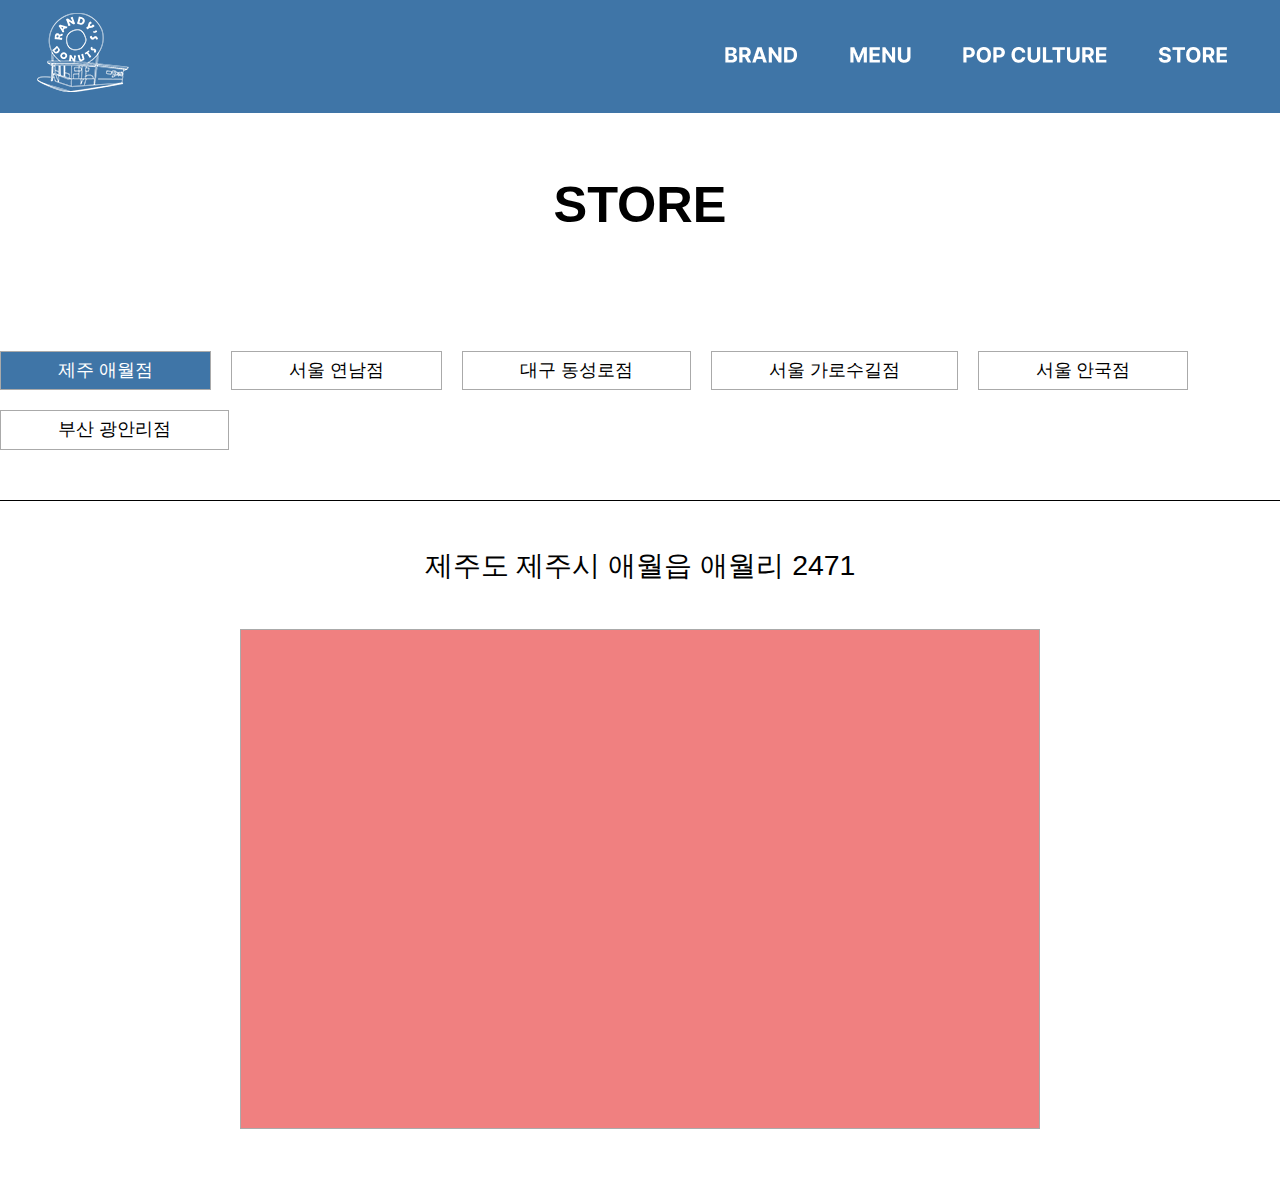
<file: map.html>
<!DOCTYPE html>
<html lang="en">
<head>
    <meta charset="UTF-8">
    <meta name="viewport" content="width=device-width, initial-scale=1.0">
    <title>Randy's map</title>
    <link rel="stylesheet" href="./style/reset.css">
    <link rel="stylesheet" href="./style/map.css">
    <link rel="stylesheet" href="./style/common.css">
        <!--파비콘-->
        <link rel="shortcut icon" href="./images/favicon.ico" type="image/x-icon">
        <link rel="icon" href="./imges/favicon.ico" type="image/x-icon">
</head>
<body>
    <header>
        <div class="top">
            <h1><a href="./index.html"><img src="./images/rogo.png" alt=""></a></h1>
            <a href="#" class="m_nav">
                <span></span>
                <span></span>
                <span></span>
            </a>
            <nav>
                <ul>
                    <li>
                        <a href="#" class="brand"><img src="./images/nav/brand_off.png" alt=""></a>
                        <div class="sub_box">
                            <ul class="sub">
                                <li>
                                    <a href="#"><span>BRAND</span></a>
                                    <a href="#">브랜드 스토리</a>
                                    <a href="#">브랜드 소식</a>
                                </li>
                                <li>
                                    <a href="./menu.html"><span>MENU</span></a>
                                    <a href="./menu.html">베스트</a>
                                    <a href="./menu.html">클래식 도넛</a>
                                    <a href="./menu.html">디럭스 도넛</a>
                                    <a href="./menu.html">펜시 도넛</a>
                                    <a href="./menu.html">프리미엄 도넛</a>
                                </li>
                                <li>
                                    <a href="#"><span>POP CULTURE</span></a>
                                    <a href="#">Pop Culture</a>
                                </li>
                                <li>
                                    <a href="./map.html"><span>STORE</span></a>
                                    <a href="#">매장 소개</a>
                                    <a href="#">가맹점 문의</a>
                                    <a href="./map.html">매장 찾기</a>
                                </li>
                                <li>
                                    <a href="#"><span>EVENT</span></a>
                                    <a href="#">진행 이벤트</a>
                                    <a href="#">종료 이벤트</a>
                                    <a href="#">당첨자 발표</a>
                                </li>
                            </ul>
                        </div>
                    </li>
                    <li>
                        <a href="./menu.html" class="menu"><img src="./images/nav/menu_off.png" alt=""></a>
                        <div class="sub_box">
                            <ul class="sub">
                                <li>
                                    <a href="#"><span>BRAND</span></a>
                                    <a href="#">브랜드 스토리</a>
                                    <a href="#">브랜드 소식</a>
                                </li>
                                <li>
                                    <a href="./menu.html"><span>MENU</span></a>
                                    <a href="./menu.html">베스트</a>
                                    <a href="./menu.html">클래식 도넛</a>
                                    <a href="./menu.html">디럭스 도넛</a>
                                    <a href="./menu.html">펜시 도넛</a>
                                    <a href="./menu.html">프리미엄 도넛</a>
                                </li>
                                <li>
                                    <a href="#"><span>POP CULTURE</span></a>
                                    <a href="#">Pop Culture</a>
                                </li>
                                <li>
                                    <a href="./map.html"><span>STORE</span></a>
                                    <a href="#">매장 소개</a>
                                    <a href="#">가맹점 문의</a>
                                    <a href="./map.html">매장 찾기</a>
                                </li>
                                <li>
                                    <a href="#"><span>EVENT</span></a>
                                    <a href="#">진행 이벤트</a>
                                    <a href="#">종료 이벤트</a>
                                    <a href="#">당첨자 발표</a>
                                </li>
                            </ul>
                        </div>
                    </li>
                    <li>
                        <a href="#" class="pop"><img src="./images/nav/pop_off.png" alt=""></a>
                        <div class="sub_box">
                            <ul class="sub">
                                <li>
                                    <a href="#"><span>BRAND</span></a>
                                    <a href="#">브랜드 스토리</a>
                                    <a href="#">브랜드 소식</a>
                                </li>
                                <li>
                                    <a href="./menu.html"><span>MENU</span></a>
                                    <a href="./menu.html">베스트</a>
                                    <a href="./menu.html">클래식 도넛</a>
                                    <a href="./menu.html">디럭스 도넛</a>
                                    <a href="./menu.html">펜시 도넛</a>
                                    <a href="./menu.html">프리미엄 도넛</a>
                                </li>
                                <li>
                                    <a href="#"><span>POP CULTURE</span></a>
                                    <a href="#">Pop Culture</a>
                                </li>
                                <li>
                                    <a href="./map.html"><span>STORE</span></a>
                                    <a href="#">매장 소개</a>
                                    <a href="#">가맹점 문의</a>
                                    <a href="./map.html">매장 찾기</a>
                                </li>
                                <li>
                                    <a href="#"><span>EVENT</span></a>
                                    <a href="#">진행 이벤트</a>
                                    <a href="#">종료 이벤트</a>
                                    <a href="#">당첨자 발표</a>
                                </li>
                            </ul>
                        </div>
                    </li>
                    <li>
                        <a href="./map.html" class="store"><img src="./images/nav/store_off.png" alt=""></a>
                        <div class="sub_box">
                            <ul class="sub">
                                <li>
                                    <a href="#"><span>BRAND</span></a>
                                    <a href="#">브랜드 스토리</a>
                                    <a href="#">브랜드 소식</a>
                                </li>
                                <li>
                                    <a href="./menu.html"><span>MENU</span></a>
                                    <a href="./menu.html">베스트</a>
                                    <a href="./menu.html">클래식 도넛</a>
                                    <a href="./menu.html">디럭스 도넛</a>
                                    <a href="./menu.html">펜시 도넛</a>
                                    <a href="./menu.html">프리미엄 도넛</a>
                                </li>
                                <li>
                                    <a href="#"><span>POP CULTURE</span></a>
                                    <a href="#">Pop Culture</a>
                                </li>
                                <li>
                                    <a href="./map.html"><span>STORE</span></a>
                                    <a href="#">매장 소개</a>
                                    <a href="#">가맹점 문의</a>
                                    <a href="./map.html">매장 찾기</a>
                                </li>
                                <li>
                                    <a href="#"><span>EVENT</span></a>
                                    <a href="#">진행 이벤트</a>
                                    <a href="#">종료 이벤트</a>
                                    <a href="#">당첨자 발표</a>
                                </li>
                            </ul>
                        </div>
                    </li>
                    <li>
                        <a href="#" class="event"><img src="./images/nav/event_off.png" alt=""></a>
                        <div class="sub_box">
                            <ul class="sub">
                                <li>
                                    <a href="#"><span>BRAND</span></a>
                                    <a href="#">브랜드 스토리</a>
                                    <a href="#">브랜드 소식</a>
                                </li>
                                <li>
                                    <a href="./menu.html"><span>MENU</span></a>
                                    <a href="./menu.html">베스트</a>
                                    <a href="./menu.html">클래식 도넛</a>
                                    <a href="./menu.html">디럭스 도넛</a>
                                    <a href="./menu.html">펜시 도넛</a>
                                    <a href="./menu.html">프리미엄 도넛</a>
                                </li>
                                <li>
                                    <a href="#"><span>POP CULTURE</span></a>
                                    <a href="#">Pop Culture</a>
                                </li>
                                <li>
                                    <a href="./map.html"><span>STORE</span></a>
                                    <a href="#">매장 소개</a>
                                    <a href="#">가맹점 문의</a>
                                    <a href="./map.html">매장 찾기</a>
                                </li>
                                <li>
                                    <a href="#"><span>EVENT</span></a>
                                    <a href="#">진행 이벤트</a>
                                    <a href="#">종료 이벤트</a>
                                    <a href="#">당첨자 발표</a>
                                </li>
                            </ul>
                        </div>
                    </li>
                </ul>
            </nav>
        </div>
        <div class="m_nav_open">
            <!--닫기 버튼-->
            <button type="button" id="close"><img src="./images/nav/close.png" alt=""></button>
            <ul>
                <li>
                    <a href="#" class="brand"><img src="./images/nav/brand_off.png" alt=""></a>
                    <div class="sub_box2">
                        <ul class="sub2">
                            <li>
                                <a href="#">브랜드 스토리</a>
                                <a href="#">브랜드 소식</a>
                            </li>
                        </ul>
                    </div>
                </li>
                <li>
                    <a href="./menu.html" class="menu"><img src="./images/nav/menu_off.png" alt=""></a>
                    <div class="sub_box2">
                        <ul class="sub2">
                            <li>
                                <a href="#">베스트</a>
                                <a href="#">클래식 도넛</a>
                                <a href="#">디럭스 도넛</a>
                                <a href="#">펜시 도넛</a>
                                <a href="#">프리미엄 도넛</a>
                            </li>
                        </ul>
                    </div>
                </li>
                <li>
                    <a href="#" class="pop"><img src="./images/nav/pop_off.png" alt=""></a>
                    <div class="sub_box2">
                        <ul class="sub2">
                            <li>
                                <a href="#">Pop Culture</a>
                            </li>
                        </ul>
                    </div>
                </li>
                <li>
                    <a href="./map.html" class="store"><img src="./images/nav/store_off.png" alt=""></a>
                    <div class="sub_box2">
                        <ul class="sub2">
                            <li>
                                <a href="#">매장 소개</a>
                                <a href="#">가맹점 문의</a>
                                <a href="#">매장 찾기</a>
                            </li>
                        </ul>
                    </div>
                </li>
                <li>
                    <a href="#" class="event"><img src="./images/nav/event_off.png" alt=""></a>
                    <div class="sub_box2">
                        <ul class="sub2">
                            <li>
                                <a href="#">진행 이벤트</a>
                                <a href="#">종료 이벤트</a>
                                <a href="#">당첨자 발표</a>
                            </li>
                        </ul>
                    </div>
                </li>
            </ul>
        </div>
    </header>
    <div class="title_top_map">
        <h1>STORE</h1>
    </div>   
    <div class="map_choice">
        <a href="#" class="active">제주 애월점</a>
        <a href="#" >서울 연남점</a>
        <a href="#" >대구 동성로점</a>
        <a href="#" >서울 가로수길점</a>
        <a href="#" >서울 안국점</a>
        <a href="#" >부산 광안리점</a>
    </div>
    <div class="line">
        <span></span>
    </div>
    <div class="map_sub">
        <p>제주도 제주시 애월읍 애월리 2471</p>
        <p>서울특별시 마포구 동교로 247</p>
        <p>대구광역시 중구 공평동 동성로6길 56</p>
        <p>서울특별시 강남구 도산대로 15길 16</p>
        <p>서울특별시 종로구 북촌로 3, 1층(재동)</p>
        <p>부산광역시 수영구 수영로 510번길 58</p>
    </div>
    <div id="map"></div>
    <script type="text/javascript" src="//dapi.kakao.com/v2/maps/sdk.js?appkey=002d1f95f81908257c6b77f3e0c20231"></script>
    <script src="./js/map.js"></script>
    <script src="./js/common.js"></script>
</body>
</html>
</file>
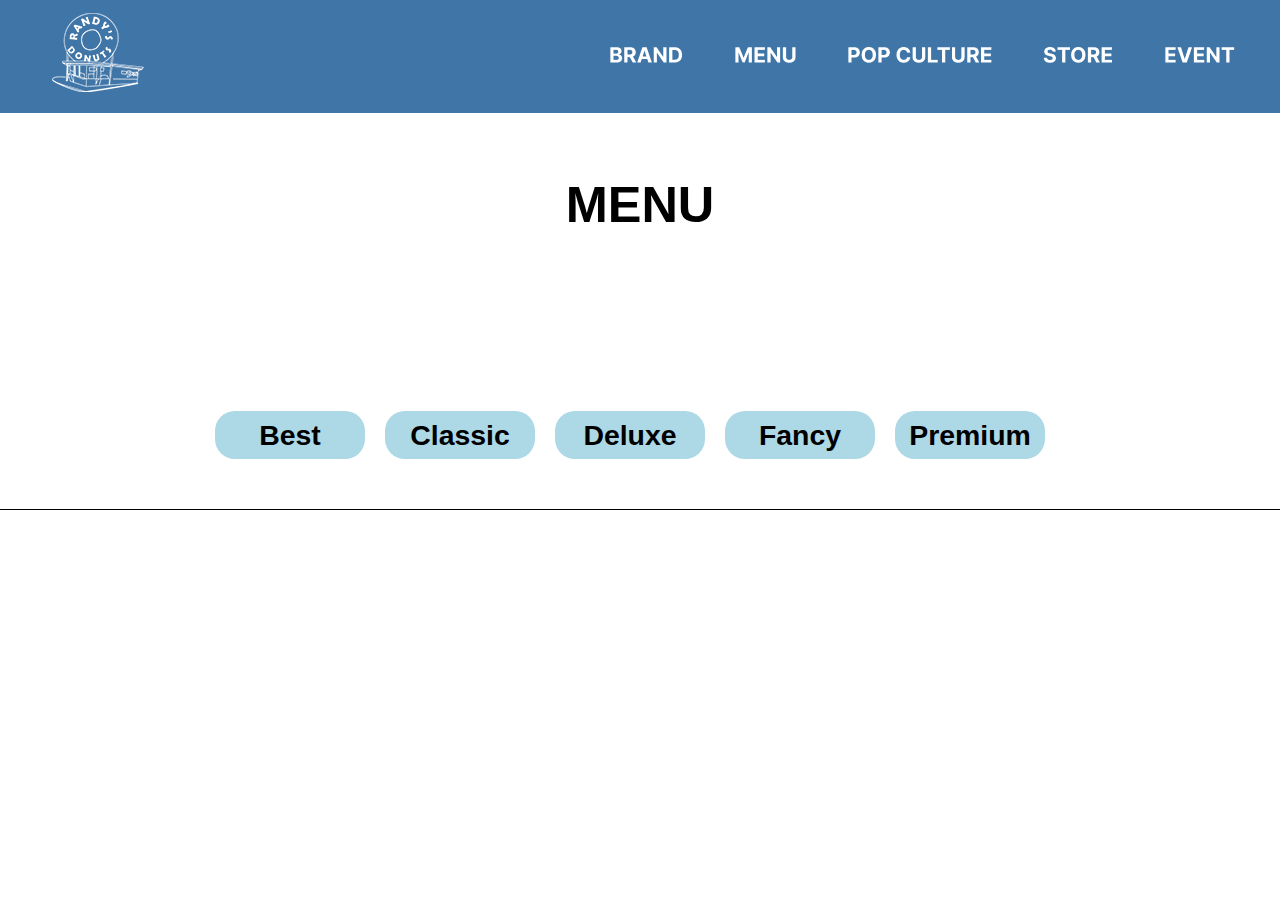
<file: menu.html>
<!DOCTYPE html>
<html lang="en">
<head>
    <meta charset="UTF-8">
    <meta name="viewport" content="width=device-width, initial-scale=1.0">
    <title>Randy's MENU</title>
    <link rel="stylesheet" href="./style/reset.css">
    <link rel="stylesheet" href="./style/common.css">
    <link rel="stylesheet" href="./style/menu.css">
    <link rel="stylesheet" href="./style/responsive.css">
        <!--파비콘-->
        <link rel="shortcut icon" href="./images/favicon.ico" type="image/x-icon">
        <link rel="icon" href="./imges/favicon.ico" type="image/x-icon">
</head>
<body>
    <header>
        <div class="top">
            <h1><a href="./index.html"><img src="./images/rogo.png" alt=""></a></h1>
            <a href="#" class="m_nav">
                <span></span>
                <span></span>
                <span></span>
            </a>
            <nav>
                <ul>
                    <li>
                        <a href="#" class="brand"><img src="./images/nav/brand_off.png" alt=""></a>
                        <div class="sub_box">
                            <ul class="sub">
                                <li>
                                    <a href="#"><span>BRAND</span></a>
                                    <a href="#">브랜드 스토리</a>
                                    <a href="#">브랜드 소식</a>
                                </li>
                                <li>
                                    <a href="./menu.html"><span>MENU</span></a>
                                    <a href="./menu.html">베스트</a>
                                    <a href="./menu.html">클래식 도넛</a>
                                    <a href="./menu.html">디럭스 도넛</a>
                                    <a href="./menu.html">펜시 도넛</a>
                                    <a href="./menu.html">프리미엄 도넛</a>
                                </li>
                                <li>
                                    <a href="#"><span>POP CULTURE</span></a>
                                    <a href="#">Pop Culture</a>
                                </li>
                                <li>
                                    <a href="./map.html"><span>STORE</span></a>
                                    <a href="#">매장 소개</a>
                                    <a href="#">가맹점 문의</a>
                                    <a href="./map.html">매장 찾기</a>
                                </li>
                                <li>
                                    <a href="#"><span>EVENT</span></a>
                                    <a href="#">진행 이벤트</a>
                                    <a href="#">종료 이벤트</a>
                                    <a href="#">당첨자 발표</a>
                                </li>
                            </ul>
                        </div>
                    </li>
                    <li>
                        <a href="./menu.html" class="menu"><img src="./images/nav/menu_off.png" alt=""></a>
                        <div class="sub_box">
                            <ul class="sub">
                                <li>
                                    <a href="#"><span>BRAND</span></a>
                                    <a href="#">브랜드 스토리</a>
                                    <a href="#">브랜드 소식</a>
                                </li>
                                <li>
                                    <a href="./menu.html"><span>MENU</span></a>
                                    <a href="./menu.html">베스트</a>
                                    <a href="./menu.html">클래식 도넛</a>
                                    <a href="./menu.html">디럭스 도넛</a>
                                    <a href="./menu.html">펜시 도넛</a>
                                    <a href="./menu.html">프리미엄 도넛</a>
                                </li>
                                <li>
                                    <a href="#"><span>POP CULTURE</span></a>
                                    <a href="#">Pop Culture</a>
                                </li>
                                <li>
                                    <a href="./map.html"><span>STORE</span></a>
                                    <a href="#">매장 소개</a>
                                    <a href="#">가맹점 문의</a>
                                    <a href="./map.html">매장 찾기</a>
                                </li>
                                <li>
                                    <a href="#"><span>EVENT</span></a>
                                    <a href="#">진행 이벤트</a>
                                    <a href="#">종료 이벤트</a>
                                    <a href="#">당첨자 발표</a>
                                </li>
                            </ul>
                        </div>
                    </li>
                    <li>
                        <a href="#" class="pop"><img src="./images/nav/pop_off.png" alt=""></a>
                        <div class="sub_box">
                            <ul class="sub">
                                <li>
                                    <a href="#"><span>BRAND</span></a>
                                    <a href="#">브랜드 스토리</a>
                                    <a href="#">브랜드 소식</a>
                                </li>
                                <li>
                                    <a href="./menu.html"><span>MENU</span></a>
                                    <a href="./menu.html">베스트</a>
                                    <a href="./menu.html">클래식 도넛</a>
                                    <a href="./menu.html">디럭스 도넛</a>
                                    <a href="./menu.html">펜시 도넛</a>
                                    <a href="./menu.html">프리미엄 도넛</a>
                                </li>
                                <li>
                                    <a href="#"><span>POP CULTURE</span></a>
                                    <a href="#">Pop Culture</a>
                                </li>
                                <li>
                                    <a href="./map.html"><span>STORE</span></a>
                                    <a href="#">매장 소개</a>
                                    <a href="#">가맹점 문의</a>
                                    <a href="./map.html">매장 찾기</a>
                                </li>
                                <li>
                                    <a href="#"><span>EVENT</span></a>
                                    <a href="#">진행 이벤트</a>
                                    <a href="#">종료 이벤트</a>
                                    <a href="#">당첨자 발표</a>
                                </li>
                            </ul>
                        </div>
                    </li>
                    <li>
                        <a href="./map.html" class="store"><img src="./images/nav/store_off.png" alt=""></a>
                        <div class="sub_box">
                            <ul class="sub">
                                <li>
                                    <a href="#"><span>BRAND</span></a>
                                    <a href="#">브랜드 스토리</a>
                                    <a href="#">브랜드 소식</a>
                                </li>
                                <li>
                                    <a href="./menu.html"><span>MENU</span></a>
                                    <a href="./menu.html">베스트</a>
                                    <a href="./menu.html">클래식 도넛</a>
                                    <a href="./menu.html">디럭스 도넛</a>
                                    <a href="./menu.html">펜시 도넛</a>
                                    <a href="./menu.html">프리미엄 도넛</a>
                                </li>
                                <li>
                                    <a href="#"><span>POP CULTURE</span></a>
                                    <a href="#">Pop Culture</a>
                                </li>
                                <li>
                                    <a href="./map.html"><span>STORE</span></a>
                                    <a href="#">매장 소개</a>
                                    <a href="#">가맹점 문의</a>
                                    <a href="./map.html">매장 찾기</a>
                                </li>
                                <li>
                                    <a href="#"><span>EVENT</span></a>
                                    <a href="#">진행 이벤트</a>
                                    <a href="#">종료 이벤트</a>
                                    <a href="#">당첨자 발표</a>
                                </li>
                            </ul>
                        </div>
                    </li>
                    <li>
                        <a href="#" class="event"><img src="./images/nav/event_off.png" alt=""></a>
                        <div class="sub_box">
                            <ul class="sub">
                                <li>
                                    <a href="#"><span>BRAND</span></a>
                                    <a href="#">브랜드 스토리</a>
                                    <a href="#">브랜드 소식</a>
                                </li>
                                <li>
                                    <a href="./menu.html"><span>MENU</span></a>
                                    <a href="./menu.html">베스트</a>
                                    <a href="./menu.html">클래식 도넛</a>
                                    <a href="./menu.html">디럭스 도넛</a>
                                    <a href="./menu.html">펜시 도넛</a>
                                    <a href="./menu.html">프리미엄 도넛</a>
                                </li>
                                <li>
                                    <a href="#"><span>POP CULTURE</span></a>
                                    <a href="#">Pop Culture</a>
                                </li>
                                <li>
                                    <a href="./map.html"><span>STORE</span></a>
                                    <a href="#">매장 소개</a>
                                    <a href="#">가맹점 문의</a>
                                    <a href="./map.html">매장 찾기</a>
                                </li>
                                <li>
                                    <a href="#"><span>EVENT</span></a>
                                    <a href="#">진행 이벤트</a>
                                    <a href="#">종료 이벤트</a>
                                    <a href="#">당첨자 발표</a>
                                </li>
                            </ul>
                        </div>
                    </li>
                </ul>
            </nav>
        </div>
        <div class="m_nav_open">
            <!--닫기 버튼-->
            <button type="button" id="close"><img src="./images/nav/close.png" alt=""></button>
            <ul>
                <li>
                    <a href="#" class="brand"><img src="./images/nav/brand_off.png" alt=""></a>
                    <div class="sub_box2">
                        <ul class="sub2">
                            <li>
                                <a href="#">브랜드 스토리</a>
                                <a href="#">브랜드 소식</a>
                            </li>
                        </ul>
                    </div>
                </li>
                <li>
                    <a href="./menu.html" class="menu"><img src="./images/nav/menu_off.png" alt=""></a>
                    <div class="sub_box2">
                        <ul class="sub2">
                            <li>
                                <a href="#">베스트</a>
                                <a href="#">클래식 도넛</a>
                                <a href="#">디럭스 도넛</a>
                                <a href="#">펜시 도넛</a>
                                <a href="#">프리미엄 도넛</a>
                            </li>
                        </ul>
                    </div>
                </li>
                <li>
                    <a href="#" class="pop"><img src="./images/nav/pop_off.png" alt=""></a>
                    <div class="sub_box2">
                        <ul class="sub2">
                            <li>
                                <a href="#">Pop Culture</a>
                            </li>
                        </ul>
                    </div>
                </li>
                <li>
                    <a href="./map.html" class="store"><img src="./images/nav/store_off.png" alt=""></a>
                    <div class="sub_box2">
                        <ul class="sub2">
                            <li>
                                <a href="#">매장 소개</a>
                                <a href="#">가맹점 문의</a>
                                <a href="#">매장 찾기</a>
                            </li>
                        </ul>
                    </div>
                </li>
                <li>
                    <a href="#" class="event"><img src="./images/nav/event_off.png" alt=""></a>
                    <div class="sub_box2">
                        <ul class="sub2">
                            <li>
                                <a href="#">진행 이벤트</a>
                                <a href="#">종료 이벤트</a>
                                <a href="#">당첨자 발표</a>
                            </li>
                        </ul>
                    </div>
                </li>
            </ul>
        </div>
    </header>
    <div class="title_top_menu">
        <h1>MENU</h1>
    </div>
    <div class="top_nav">
        <a href="#" class="active"><p>Best</p></a>
        <a href="#" ><p>Classic</p></a>
        <a href="#" ><p>Deluxe</p></a>
        <a href="#" ><p>Fancy</p></a>
        <a href="#" ><p>Premium</p></a>
    </div>
    <div class="line">
        <span></span>
    </div>
    <div class="menu_items">
        <ul class="menu_sub ms_active">
            <li>
                <p class="img">
                    <img src="./images/item_img/best1.png" alt="">
                </p>
                <p class="item_name">
                    스프링 어니언 도넛
                </p>
                <p class="pay">
                    3,900원
                </p>
            </li>
            <li>
                <p class="img">
                    <img src="./images/item_img/best2.png" alt="">
                </p>
                <p class="item_name">
                    카라멜 코코넛 도넛
                </p>
                <p class="pay">
                    3,500원
                </p>
            </li>
            <li>
                <p class="img">
                    <img src="./images/item_img/best3.png" alt="">
                </p>
                <p class="item_name">
                    가나 슈 도넛
                </p>
                <p class="pay">
                    3,500원
                </p>
            </li>
            <li>
                <p class="img">
                    <img src="./images/item_img/best4.png" alt="">
                </p>
                <p class="item_name">
                    누텔라 도넛
                </p>
                <p class="pay">
                    3,500원
                </p>
            </li>
            <li>
                <p class="img">
                    <img src="./images/item_img/best5.png" alt="">
                </p>
                <p class="item_name">
                    버터 그럼 도넛
                </p>
                <p class="pay">
                    3,200원
                </p>
            </li>
            <li>
                <p class="img">
                    <img src="./images/item_img/best6.png" alt="">
                </p>
                <p class="item_name">
                    글레이즈 도넛
                </p>
                <p class="pay">
                    2,700원
                </p>
            </li>
        </ul>
        <ul class="menu_sub">
            <li>
                <p class="img">
                    <img src="./images/item_img/classic1.png" alt="">
                </p>
                <p class="item_name">
                    데블스 케이크
                </p>
                <p class="pay">
                    2,500원
                </p>
            </li>
            <li>
                <p class="img">
                    <img src="./images/item_img/classic2.png" alt="">
                </p>
                <p class="item_name">
                    초콜릿 올드패션
                </p>
                <p class="pay">
                    2,500원
                </p>
            </li>
            <li>
                <p class="img">
                    <img src="./images/item_img/classic3.png" alt="">
                </p>
                <p class="item_name">
                    글레이즈 올드패션
                </p>
                <p class="pay">
                    2,500원
                </p>
            </li>
            <li>
                <p class="img">
                    <img src="./images/item_img/classic4.png" alt="">
                </p>
                <p class="item_name">
                    글레이즈 도넛
                </p>
                <p class="pay">
                    2,700원
                </p>
            </li>
            <li>
                <p class="img">
                    <img src="./images/item_img/classic5.png" alt="">
                </p>
                <p class="item_name">
                    슈가 도넛
                </p>
                <p class="pay">
                    2,700원
                </p>
            </li>
            <li>
                <p class="img">
                    <img src="./images/item_img/classic6.png" alt="">
                </p>
                <p class="item_name">
                    초콜릿 도넛
                </p>
                <p class="pay">
                    2,700원
                </p>
            </li>
            <li>
                <p class="img">
                    <img src="./images/item_img/classic7.png" alt="">
                </p>
                <p class="item_name">
                    핑크 스프링클 도넛
                </p>
                <p class="pay">
                    2,700원
                </p>
            </li>
        </ul>
        <ul class="menu_sub">
            <li>
                <p class="img">
                    <img src="./images/item_img/deluxe1.png" alt="">
                </p>
                <p class="item_name">
                    버터크럼 도넛
                </p>
                <p class="pay">
                    3,200원
                </p>
            </li>
            <li>
                <p class="img">
                    <img src="./images/item_img/deluxe2.png" alt="">
                </p>
                <p class="item_name">
                    코코넛 도넛
                </p>
                <p class="pay">
                    3,200원
                </p>
            </li>
            <li>
                <p class="img">
                    <img src="./images/item_img/deluxe3.png" alt="">
                </p>
                <p class="item_name">
                    로스트 코코넛 도넛
                </p>
                <p class="pay">
                    3,200원
                </p>
            </li>
            <li>
                <p class="img">
                    <img src="./images/item_img/deluxe4.png" alt="">
                </p>
                <p class="item_name">
                    초콜릿 코코넛 도넛
                </p>
                <p class="pay">
                    3,200원
                </p>
            </li>
            <li>
                <p class="img">
                    <img src="./images/item_img/deluxe5.png" alt="">
                </p>
                <p class="item_name">
                    글레이즈 크론디
                </p>
                <p class="pay">
                    3,200원
                </p>
            </li>
            <li>
                <p class="img">
                    <img src="./images/item_img/deluxe6.png" alt="">
                </p>
                <p class="item_name">
                    슈가 크론디
                </p>
                <p class="pay">
                    3,200원
                </p>
            </li>
            <li>
                <p class="img">
                    <img src="./images/item_img/deluxe7.png" alt="">
                </p>
                <p class="item_name">
                    초콜릿 크론디
                </p>
                <p class="pay">
                    3,200원
                </p>
            </li>
            <li>
                <p class="img">
                    <img src="./images/item_img/deluxe8.png" alt="">
                </p>
                <p class="item_name">
                    커피 크럼 도넛
                </p>
                <p class="pay">
                    3,200원
                </p>
            </li>
            <li>
                <p class="img">
                    <img src="./images/item_img/deluxe9.png" alt="">
                </p>
                <p class="item_name">
                    베어 클라우
                </p>
                <p class="pay">
                    3,200원
                </p>
            </li>
            <li>
                <p class="img">
                    <img src="./images/item_img/deluxe10.png" alt="">
                </p>
                <p class="item_name">
                    시나몬 롤
                </p>
                <p class="pay">
                    3,200원
                </p>
            </li>
            <li>
                <p class="img">
                    <img src="./images/item_img/deluxe11.png" alt="">
                </p>
                <p class="item_name">
                    타이거 테일
                </p>
                <p class="pay">
                    3,200원
                </p>
            </li>
            <li>
                <p class="img">
                    <img src="./images/item_img/deluxe12.png" alt="">
                </p>
                <p class="item_name">
                    콘소메 크런치 트위스트
                </p>
                <p class="pay">
                    3,200원
                </p>
            </li>
        </ul>
        <ul class="menu_sub">
            <li>
                <p class="img">
                    <img src="./images/item_img/fancy1.png" alt="">
                </p>
                <p class="item_name">
                    카라멜 코코넛 도넛
                </p>
                <p class="pay">
                    3,500원
                </p>
            </li>
            <li>
                <p class="img">
                    <img src="./images/item_img/fancy2.png" alt="">
                </p>
                <p class="item_name">
                    스모어 도넛
                </p>
                <p class="pay">
                    3,500원
                </p>
            </li>
            <li>
                <p class="img">
                    <img src="./images/item_img/fancy3.png" alt="">
                </p>
                <p class="item_name">
                    가나 슈 도넛
                </p>
                <p class="pay">
                    3,500원
                </p>
            </li>
            <li>
                <p class="img">
                    <img src="./images/item_img/fancy4.png" alt="">
                </p>
                <p class="item_name">
                    누텔라 도넛
                </p>
                <p class="pay">
                    3,500원
                </p>
            </li>
            <li>
                <p class="img">
                    <img src="./images/item_img/fancy5.png" alt="">
                </p>
                <p class="item_name">
                    크림 사탕 도넛
                </p>
                <p class="pay">
                    3,500원
                </p>
            </li>
            <li>
                <p class="img">
                    <img src="./images/item_img/fancy6.png" alt="">
                </p>
                <p class="item_name">
                    메이플 크림 롱존
                </p>
                <p class="pay">
                    3,500원
                </p>
            </li>
            <li>
                <p class="img">
                    <img src="./images/item_img/fancy7.png" alt="">
                </p>
                <p class="item_name">
                    초콜릿 초코 롱존
                </p>
                <p class="pay">
                    3,500원
                </p>
            </li>
            <li>
                <p class="img">
                    <img src="./images/item_img/fancy8.png" alt="">
                </p>
                <p class="item_name">
                    텍사스 글레이즈 도넛
                </p>
                <p class="pay">
                    3,500원
                </p>
            </li>
        </ul>
        <ul class="menu_sub">
            <li>
                <p class="img">
                    <img src="./images/item_img/premium1.png" alt="">
                </p>
                <p class="item_name">
                    민트 초콜릿 도넛
                </p>
                <p class="pay">
                    3,800원
                </p>
            </li>
            <li>
                <p class="img">
                    <img src="./images/item_img/premium2.png" alt="">
                </p>
                <p class="item_name">
                    스프링 어니언 도넛
                </p>
                <p class="pay">
                    3,800원
                </p>
            </li>
            <li>
                <p class="img">
                    <img src="./images/item_img/premium3.png" alt="">
                </p>
                <p class="item_name">
                    레몬 필링 도넛
                </p>
                <p class="pay">
                    3,800원
                </p>
            </li>
            <li>
                <p class="img">
                    <img src="./images/item_img/premium4.png" alt="">
                </p>
                <p class="item_name">
                    딸기 필링 도넛
                </p>
                <p class="pay">
                    3,800원
                </p>
            </li>
            <li>
                <p class="img">
                    <img src="./images/item_img/premium5.png" alt="">
                </p>
                <p class="item_name">
                    블루베리 필링 도넛
                </p>
                <p class="pay">
                    3,800원
                </p>
            </li>
            <li>
                <p class="img">
                    <img src="./images/item_img/premium6.png" alt="">
                </p>
                <p class="item_name">
                    코코 라즈베리 도넛
                </p>
                <p class="pay">
                    3,800원
                </p>
            </li>
            <li>
                <p class="img">
                    <img src="./images/item_img/premium7.png" alt="">
                </p>
                <p class="item_name">
                    애월 녹차 필링 도넛
                </p>
                <p class="pay">
                    3,800원
                </p>
            </li>
            <li>
                <p class="img">
                    <img src="./images/item_img/premium8.png" alt="">
                </p>
                <p class="item_name">
                    초코 크런치 스트로베리 도넛
                </p>
                <p class="pay">
                    3,800원
                </p>
            </li>
            <li>
                <p class="img">
                    <img src="./images/item_img/premium9.png" alt="">
                </p>
                <p class="item_name">
                    베이컨 메이플 롱존
                </p>
                <p class="pay">
                    3,800원
                </p>
            </li>
            <li>
                <p class="img">
                    <img src="./images/item_img/premium10.png" alt="">
                </p>
                <p class="item_name">
                    아몬드 브리틀 도넛
                </p>
                <p class="pay">
                    3,800원
                </p>
            </li>
            <li>
                <p class="img">
                    <img src="./images/item_img/premium11.png" alt="">
                </p>
                <p class="item_name">
                    애플 프리터
                </p>
                <p class="pay">
                    3,800원
                </p>
            </li>
        </ul>
    </div>
    <script src="./js/menu.js"></script>
    <script src="./js/common.js"></script>
</body>
</html>
</file>
<file: style/map.css>
.title_top_map h1 {
    margin-top:80px;
    padding:100px 0;
    font-size:3.157rem;
    font-family: 'Noto Sans KR', sans-serif;
    font-weight:700;
    text-align: center;
}
.map_choice {
    max-width:1380px; margin:0 auto;
    display: flex;
    flex-flow:row wrap;
    text-align: center;
}
.map_choice .active {
    background:#3f75a7;
    color:#FFF;
}
.map_choice a {
    /* width:280px; */
    font-family: 'Noto Sans KR', sans-serif;
    border:1px solid #aaa ;
    margin:20px 20px 0 0;
    font-size:1.1rem;
    padding:10px 57px;
}
.map_choice a:last-child {margin-right:0;}

.line {
    padding:50px 0 50px 0;
}
.line span {
    display:block;
    width:1380px; margin:0 auto;
    height:1px;
    background:#000;
}
.map_sub {margin-bottom:50px;}
.map_sub p {
    font-family: 'Noto Sans KR', sans-serif;
    display: none;
    font-size:1.777rem;
    text-align: center;
    font-weight: 600px;
}
.map_sub p:first-child {display:block;}
#map {
    width:800px; height:500px; margin:0 auto;
    background:lightcoral;
    border:1px solid #aaa;
    margin-bottom:50px;
}
</file>
<file: style/common.css>
header {
    background:#3f75a7; 
    width:100%;
    position:fixed;
    /* position:relative; */
    top:0;
    z-index:800;
}
header .top {
    width:1380px; 
    text-align: center;
    margin:0 auto;
    display:flex;
    justify-content:space-between;
    align-items:center;
    padding:5px 30px;
}
header h1 {}
header h1 a {}
header h1 a img {}
header nav {

}
header nav > ul {
    display:flex;
}
header nav > ul > li {
    padding-right:50px;
    text-align: center;
}
header nav > ul > li:last-child {padding:0;}
header nav > ul > li > a {
    /* background:lightsalmon; */
}
header nav > ul > li > a > img {}
header nav > ul > li .sub_box {
    /* background: #000; */
    width:100%;
    padding-top:40px;
    position:absolute;
    z-index:999;
    left:0;
}
header nav > ul > li .sub_box .sub {
    background:rgba(33, 86, 134, 0.3);
    /* width:1440px; */
    text-align: center;
    display:flex;
    justify-content:center;
    padding:50px 0;
}
header nav > ul > li > .sub_box .sub li {
    display: flex;
    flex-flow:column nowrap;
    padding: 0 50px;
    border-right:1px solid rgba(250, 252 ,255, 0.2);
}
header nav > ul > li > .sub_box .sub li a {
    font-size:1.125rem;
    color:#fff;
    padding-bottom:50px;
}
header nav > ul > li > .sub_box .sub li a:hover {
    color:lightpink;
}
header nav > ul > li > .sub_box .sub li a span {
    font-weight:700;
    padding-bottom:10px;
    font-size:1.333rem;
}
/*모바일 메뉴*/
.top .m_nav {
    z-index:999;
    display:none;
} 
header .m_nav_open {
    position:absolute;
    text-align: center;
    width:100%;
    top:112px; 
    z-index:1000;
    display:none;
}
.m_nav_open > #close {
    background:none;
    position: absolute;
    right:40px; top:30px;
}
.m_nav_open #close img {}
.m_nav_open > ul {
    background:rgba(33, 86, 134, 0.9);
}
.m_nav_open ul li {}
.m_nav_open ul li a {
    
}
.m_nav_open ul li a img {padding:40px  0;}
.m_nav_open ul li .sub_box2 {
    display:none;
    justify-content:center;
    
}
.m_nav_open ul li .sub_box2 .sub2 {}
.m_nav_open ul li .sub_box2 .sub2  li {
    width:800px;
    /* background:rgba(3, 6, 100, 0.1); */
    border-bottom:1px dashed #F4F4F4;
    border-top:1px dashed #F4F4F4;
    padding-top:40px;
    display:flex;
    flex-flow:column nowrap;
    justify-content:center;
}
.m_nav_open ul li .sub_box2 .sub2 li a {
    font-size:1rem;
    color:#fff;
    padding-bottom:30px;
}
.m_nav_open ul li .sub_box2 .sub2 li a:hover{color:lightpink;}
/*---------------------------------------메인------------------------------------*/
main {
    /* min-width:645px; */
    /* margin-top: 50px; */
}
main .main_banner {
    height:100vh; 
    /* margin:0 auto; */
    overflow:hidden;
    position: relative;
    
}
main .main_banner video {
    width:100%; 
    /* height:100%; */
    position: absolute;
    top:110px;
    left:50%;
    transform:translateX(-50%);
    
}
main .main_banner img {}
/*---------------------------------컨테이너----------------------------------------*/
main .container {
    max-width:1440px; margin:0 auto;
}
main .container .best {
    max-width:1380px;
    margin:0 auto;
    display:flex;
    justify-content: space-between;
    align-items: center;
    padding:50px 0;
}
main .container .best .b_left {
    /* background: lightgreen; */
    position: relative;
}
main .container .best .b_left h2 {}
main .container .best .b_left p {
    font-family: 'Noto Sans KR', sans-serif;
    padding-top:30px;
    font-size:1.250rem;
    font-weight: 500;
    line-height:28px;
    letter-spacing: -0.4px;
}
main .container .best .b_left p  span {
    font-family: 'Noto Sans KR', sans-serif;
    font-size:1.250rem;
    font-weight:600;
    color:#3f75a7;
}
main .container .best .b_left .swiper-button-prev {
    background:url(../images/item_img/prev.png) no-repeat;
    width:40px; height:40px;
    top:200px;
    right:20px;
}
main .container .best .b_left .swiper-button-next {
    background:url(../images/item_img/next.png) no-repeat;
    width:40px; height:40px;
    top:200px;
    left:120px
}
main .container .best .b_left .swiper-button-prev::after,
main .container .best .b_left .swiper-button-next::after {display:none;}
/*---*/
main .container .best .b_right {
    /* background:lightcoral; */
}
main .container .best .b_right #b_slide {
    
}
main .container .best .b_right #b_slide .swiper-wrapper {
    width:920px;
}
main .container .best .b_right #b_slide .swiper-wrapper .swiper-slide {
    /* background:lightseagreen; */
    width:300px;
    /* height:300px; */
    /* filter: brightness(70%); */
    border-radius:150px;
}
main .container .best .b_right #b_slide .swiper-wrapper .swiper-slide a {}

main .container .best .b_right #b_slide .swiper-wrapper .swiper-slide a img {}
main .container .best .b_right #b_slide .swiper-wrapper .swiper-slide:hover {
    /* filter:none; */
    background: #F4F4F4;
    animation:item_move 0.8s linear alternate backwards ;
}
/*아이템 애니메이션*/
@keyframes item_move {
    0%{transform: rotate(0deg);}
    50%{transform: rotate(10deg);}
    100%{transform:rotate(0deg);}
}
main .container .best .b_right #b_slide .swiper-wrapper .swiper-slide img {}
/*--------------------------------------------------770 이하*/
main .container .best .size_700 {
    text-align: center;
    display:none;
    margin-top:50px;
}
main .container .best .size_700 a {

}
main .container .best .size_700 img:hover {
    animation:item_move 0.8s linear alternate backwards;
    background: #F4F4F4;
    border-radius:150px;
}
main .container .best .size_700 a img {width:150px;}
/*-----------------------------------------------프리미엄 메뉴--------------------------*/
main .container .premium {
    /* background:lightblue; */
    /* width:calc(100% - 60px);  */
    width:1380px;
    margin:0 auto;
    display:flex;
    justify-content: space-between;
    align-items: center;
    padding:50px 0;
}
main .container .premium .p_right {
    /* background: lightgreen; */
    position: relative;
}
main .container .premium .p_right h2 {}
main .container .premium > .p_right p {
    font-family: 'Noto Sans KR', sans-serif;
    padding-top:30px;
    font-size:1.250rem;
    font-weight: 500;
    line-height: 28px;
    letter-spacing: -0.4px;
    text-align:right;
}
main .container .premium .p_right p span {
    font-family: 'Noto Sans KR', sans-serif;
    font-size:1.250rem;
    color:#3f75a7;
    font-weight: 600;
}
main .container .premium .p_right .swiper-button-prev {
    background:url(../images/item_img/prev.png) no-repeat;
    width:40px; height:40px;
    top:200px;
    left:130px
}
main .container .premium .p_right .swiper-button-next {
    background:url(../images/item_img/next.png) no-repeat;
    width:40px; height:40px;
    top:200px;
    right:20px;
}
main .container .premium .p_right .swiper-button-prev::after,
main .container .premium .p_right .swiper-button-next::after {display:none;}
/**/
main .container .premium .p_left {
    /* background:lightcoral; */
}
main .container .premium .p_left #p_slide {
    
    /* width: calc(100% - 60px); */
}
main .container .premium .p_left #p_slide .swiper-wrapper {width:920px;}
main .container .premium .p_left #p_slide .swiper-wrapper .swiper-slide {
    /* background:lightseagreen; */
    width:300px;
    /* height:300px; */
    /* filter: brightness(70%); */
    border-radius:150px;
}
main .container .premium .p_left #p_slide .swiper-wrapper .swiper-slide:hover {
    /* filter:none; */
    background: #F4F4F4;
    animation:item_move 0.8s linear alternate backwards ;
}
main .container .premium .p_left #p_slide .swiper-wrapper .swiper-slide img {
    
}
main .container .premium .size_700 {
    text-align: center;
    display:none;
    margin-top:50px;
}
main .container .premium .size_700 a {

}
main .container .premium .size_700 img:hover {
    animation:item_move 0.8s linear alternate backwards;
    background: #F4F4F4;
    border-radius:150px;
}
main .container .premium .size_700 a img {width:150px;}
/*-----------------------------------------------이벤트 페이지-----------------------------*/
.event_page {
    max-width:1380px; margin:0 auto;
}
.event_page .title {
    text-align: center;
    padding:100px 0 ;
}
.event_page .title h2 {}
.event_page .title h2 img {}
.event_page .t_content {
    /* background:lightgreen; */
    /* width:calc(100% - 30px); */
    display:flex;
    flex-flow:row wrap;
    justify-content:space-between;

}
.event_page .t_content a {}
.event_page .t_content a img {}
.story_page {
    max-width:1380px;
    margin:0 auto;
}
.story_page .story_title {
    padding:100px 0;
    text-align:center;
}
.story_page .story_title > p {
    font-family: 'Inter', sans-serif;
    font-size:1.333rem; 
    font-weight: 900;
}
.story_page .story_title h2 {
    margin-top:20px;
}
.story_page .story_title h2 img {
    border-top:1px solid #aaa;
    padding:20px 10px;
}
.story_page .story_title p > span {
    font-family: 'Inter', sans-serif;
    font-weight:800;
    font-size:1rem;
    letter-spacing: -0.2px;
}
/*-------------------------------------------------------------스토리 내용-------------*/
.story_page .s_content {}
.story_page .s_content .s1 {
    display:flex;
    align-items:center;
    flex-flow:row nowrap;
    justify-content:flex-start;
}
.story_page .s_content .s1 p {padding-right:30px;}
.story_page .s_content .s1 p img {}
.story_page .s_content .s1 .s1_txt {
    display:flex;
    flex-flow:column nowrap;
    transform:translatex(5000px);
    /* animation:story_move 0.5s linear forwards ; */
}
.story_page .s_content .s1 .s1_txt h2 {
    padding-bottom:52px;
}
.story_page .s_content .s1 .s1_txt h2 img {}
.story_page .s_content .s1 .s1_txt p {
    font-family: 'Noto Sans KR', sans-serif;
    padding-left:50px;
    font-size:1.563rem;
    line-height: 40px;
    letter-spacing: -0.5px;
    font-weight:600;
}
.story_page .s_content .s1 > .s1_txt p span {
    font-size:1.563rem;
    font-weight:600;
    color:#FFA1A1;
    font-family: 'Noto Sans KR', sans-serif;
}
/**/
.story_page .s_content .s2 {
    display:flex;
    justify-content:flex-end;
    flex-flow:row nowrap;
    align-items:center;
    margin-top:100px;
}
.story_page .s_content .s2 .s2_txt {
    transform:translatex(-5000px);
}
.story_page .s_content .s2 .s2_txt h2 {
    padding-bottom:52px;
}
.story_page .s_content .s2 .s2_txt h2 img {}
.story_page .s_content .s2 .s2_txt p  {
    font-family: 'Noto Sans KR', sans-serif;
    text-align: right;
    padding-left:50px;
    font-size:1.563rem;
    line-height: 40px;
    letter-spacing: -0.5px;
    font-weight:600;
}
.story_page .s_content .s2 p { padding-left:50px;}
.story_page .s_content .s2 p img {}
/**/
.story_page .s_content .s3 {
    margin-top:100px;
    position: relative;
    display:flex;
    justify-content: center;
}
.story_page .s_content .s3 p {}
.story_page .s_content .s3 p img {width:100%;}
.story_page .s_content .s3 h2 {
    font-family: 'Noto Sans KR', sans-serif;
    position: absolute;
    text-align:center;
    z-index:500;
    top:206px; width:100%;
    /* right:300px; */
    line-height:60px;
    letter-spacing:-0.2px;
    font-size:2rem;
    font-weight: 500;
    color:#fff;
}
/**/
.story_page .s_content .s4 {
    margin-top:100px;
    /* background:lightcoral; */
    display:flex;
    flex-flow:row nowrap;
    justify-content:space-between;
}
.story_page .s_content .s4 .s_left {
    /* width:630px; height: 519px;
    /* margin-right:62px; */
    /* background: url(../images/story4_img_left.png) no-repeat; */ 
    position: relative;
}
.story_page .s_content .s4 .s_left p img {width:100%;}
.story_page .s_content .s4 .s_left .s4_txtl {
    position: absolute;
    background:rgba(255, 255, 255, 0.8);
    width:580px; height:469px;
    border-radius: 80px;
    text-align:center;
    /* z-index:600px; */
    left:25px; top:25px; 
    display:flex;
    flex-flow:column nowrap;
    justify-content: center;
}
.story_page .s_content .s4 .s_left .s4_txtl p {
    font-family: 'Noto Sans KR', sans-serif;
    font-size:1.563rem;
    font-weight: 700;
    letter-spacing:-0.5px;
    line-height:40px;
    transform:translatex(-5000px);
}
.story_page .s_content .s4 .s_right {
    /* width:630px; height: 519px;
    background: url(../images/story5_img_right.png) no-repeat; */
    position: relative;
}
.story_page .s_content .s4 .s_right p img {width:100%;}
.story_page .s_content .s4 .s_right .s4_txtr {
    position: absolute;
    background:rgba(255, 255, 255, 0.8);
    width:580px; height:469px;
    border-radius: 80px;
    text-align:center;
    left:25px; top:25px;  
    display:flex;
    flex-flow:column nowrap;
    justify-content: center;
}
.story_page .s_content .s4 .s_right .s4_txtr p {
    font-family: 'Noto Sans KR', sans-serif;
    font-size:1.563rem;
    font-weight: 700;
    letter-spacing:-0.5px;
    line-height:40px;
    transform:translatex(-5000px);
}
.story_page .s_content .story_last {
    margin:100px 0;
}
.story_page .s_content .story_last h3 {
    font-family: 'Noto Sans KR', sans-serif;
    font-size: 1.875rem;
    font-weight: 700;
    text-align:center;
    line-height: 60px;
    letter-spacing: -0.6px;
}
/*---------------------------------------------------footer----------------------------*/
footer {}
footer .ft {
    background: url(../images/footer.png );
    text-align:center;
}
footer .ft p {
    font-family: 'Noto Sans KR', sans-serif;
    padding:50px 0;
    font-size:1.333rem;
    color: #fff;
    letter-spacing: -0.32px;
    line-height: 30px;
}
</file>
<file: style/menu.css>
body {margin:0 auto;
}
/* header{width: auto} */
.title_top_menu h1 {
    margin-top:80px;
    font-size:3.157rem;
    font-family: 'Noto Sans KR', sans-serif;
    font-weight:700;
    text-align: center;
    padding:100px 0;
}
.top_nav {
    margin-top:80px;
    display:flex;
    justify-content: center;
    /* padding-top:50px; */
}
.top_nav > a {
    display:block;
    text-align: center;
    padding:10px 0;
    width:150px;
    /* border:1px solid #000; */
    border-radius:20px;
    background:lightblue;
    margin-right:20px;
}
.top_nav > a:hover {background:#3f75a7;}
.top_nav > a > p:hover {color:#fff;}
.top_nav > a > p {
    font-size:1.777rem;
    font-weight:600;
}
.line {
    padding:50px 0;
    
}
.line span {
    display:block;
    width:1290px;
    height:1px;
    background:#000;
    margin: 0 auto;
}
.menu_items {
    
}
.menu_items .menu_sub {
    margin:0 auto;
    width:1380px;
    text-align: center;
    display:flex;
    flex-flow:row wrap;
}
.menu_items .menu_sub  li {
    padding: 0 20px 50px 20px ;
}
.menu_items .menu_sub  li .img {
    background:#F4F4F4;
}
.menu_items .menu_sub  li .img img  {}
.menu_items .menu_sub  li .item_name {
    padding-top:20px;
    font-family: 'Noto Sans KR', sans-serif;
    font-size:1.333rem;
    font-weight:700;
}
.menu_items .menu_sub li .pay  {
    padding-top:20px;
    font-family: 'Noto Sans KR', sans-serif;
    font-size:1.333rem;
    font-weight:500;
}
</file>
<file: style/responsive.css>
@media screen and (max-width:1430px){
    header .top {max-width:calc(100% - 30px);}
    main .container .best {max-width:calc(100% - 30px)}
    main .container .premium {max-width:calc(100% - 30px)}
    main .main_banner{height:74vh;}
    .event_page .t_content a img {width:380px;}
    .main_banner video{
        position: absolute;
        top:111px;
    }
    .story_page {max-width:calc(100% - 30px);}
}
@media screen and (max-width:1340px){/*-----------------------------------1340--------*/
    .story_page .s_content .s2 p img {width:500px;}
    .story_page .s_content .s1 p img  {width:500px;}
    .story_page .s_content .s1 .s1_txt h2 img{width:500px;}
    .story_page .s_content .s2 .s2_txt h2 img{width:500px;}
    .story_page .s_content .s3 h2 {top:190px}
    .story_page .s_content .s4 .s_left p img {width:600px;}
    .story_page .s_content .s4 .s_left .s4_txtl {width:545px; height:440px;}
    .story_page .s_content .s4 .s_right p img {width:600px;}
    .story_page .s_content .s4 .s_right .s4_txtr {width:545px; height:440px;}
}
@media screen and (max-width:1250px){/*-----------------------------------1250----*/
    main .container .best  {max-width:calc(100% - 30px)}
    main .container .premium {max-width:calc(100% - 30px)}
    main .container .best .b_right #b_slide .swiper-wrapper {width:620px;}
    main .container .premium .p_left #p_slide .swiper-wrapper {width:620px;}
    .event_page {max-width:calc(100% - 30px);}
    /* .story_page .s_content .s2 .s2_txt {padding-bottom:50px;} */
    /* .story_page .s_content .s1 .s1_txt {padding-top:50px;} */
    .story_page .s_content .s4 .s_left {margin-bottom:50px;}
    /* .story_page .s_content .s4 {justify-content: center;} */
    .event_page .t_content {}
    .story_page .s_content .s1 {justify-content: center;}
    .story_page .s_content .s2 {justify-content: center;}
    .story_page .s_content .s1 p {padding-right:0;}
    .story_page .s_content .s2 p {padding-left:0;}
    main .main_banner{height:40vh;}
    .event_page .t_content a img {width:350px;}
    .story_page .s_content .s3 h2 {top:150px}
    .story_page .s_content .s4 .s_left p img {width:500px;}
    .story_page .s_content .s4 .s_left .s4_txtl {width:450px; height:360px;}
    .story_page .s_content .s4 .s_right p img {width:500px;}
    .story_page .s_content .s4 .s_right .s4_txtr {width:450px; height:360px;}

    /*모바일 메뉴*/
    header nav { display: none;}
    header .top .m_nav {
        /* margin-top:30px; */
        display:flex;
        flex-flow:column nowrap;
        justify-content: space-between;
        width:50px; height:40px;
    }
    header .top .m_nav > span {
        display:block;
        width:100%; height:7px;
        background:#fff;
        border-radius:10px;
    }
}

@media screen and (max-width:1150px){/*--------------------------------1150----------*/
    .event_page .t_content {justify-content: space-between;}
    .event_page .t_content a img {width:280px;}
    main .main_banner{height:69vh;}
    .story_page .s_content .s2 p img {width:400px;}
    .story_page .s_content .s1 p img  {width:400px;}
    .story_page .s_content .s1 .s1_txt h2 img{width:400px;}
    .story_page .s_content .s2 .s2_txt h2 img{width:400px;}
    .story_page .s_content .s1 .s1_txt h2 {padding-bottom:25px;}
    .story_page .s_content .s1 .s1_txt p {
        font-size:1.333rem;
        font-weight: 500;
        padding-left:35px;
    }
    .story_page .s_content .s1 > .s1_txt p span{
        font-size:1.333rem;
        font-weight: 500;}
    .story_page .s_content .s2 .s2_txt h2 {padding-bottom:35px;}
    .story_page .s_content .s2 .s2_txt p {
        font-size:1.333rem;
        font-weight: 500;
    }
    .story_page .s_content .s2 .s2_txt {
        padding-right:35px;
    }
    .story_page .s_content .s3 h2 {top:130px;}
    .story_page .s_content .s4 .s_left p img {width:450px;}
    .story_page .s_content .s4 .s_left .s4_txtl {width:400px; height:320px;}
    .story_page .s_content .s4 .s_right p img {width:450px;}
    .story_page .s_content .s4 .s_right .s4_txtr {width:400px; height:320px;}
    .story_page .s_content .s4 .s_left .s4_txtl p { font-size:1.333rem;}
    .story_page .s_content .s4 .s_right .s4_txtr p {font-size:1.333rem;}
        /* 베스트 아이템 */
        main .container .best .b_right #b_slide .swiper-wrapper .swiper-slide {width:300px;}
        main .container .best .b_right #b_slide .swiper-wrapper .swiper-slide a img {width:300px;}
        main .container .premium .p_left #p_slide .swiper-wrapper .swiper-slide img {width:300px;}
        main .container .premium .p_left #p_slide .swiper-wrapper .swiper-slide {width:300px;}
        main .container .best .b_left h2 img {width:130px;}
        main .container .premium .p_right h2 img {width:200px;}
        main .container .premium .p_right .swiper-button-prev {left:78px; top:150px;}
        main .container .premium .p_right .swiper-button-next {top:150px;}
        main .container .best .b_left .swiper-button-next {left:76px;top:150px}
        main .container .best .b_left .swiper-button-prev {top:150px}
        main .container .premium > .p_right p {
            font-size:1rem;
            padding-top:13px;
        }
        main .container .best .b_left p {
            font-size:1rem;
            padding-top:13px;
        }
}
@media screen and (max-width:930px){/*-------------------------------------930---------*/
    main .container .best  {max-width:calc(100% - 30px)}
    main .container .premium {max-width:calc(100% - 30px)}
    main .container .best .b_right #b_slide .swiper-wrapper {width:320px;}
    main .container .premium .p_left #p_slide .swiper-wrapper {width:320px;}
    main .main_banner{height:61vh}
    .event_page .t_content a img {width:200px;}
    header h1 a img { width:80px;}
    header .m_nav_open {
        position: absolute;
        top:89px;
    }
    main .main_banner video {top:89px;}
    header .top .m_nav > span {
        display:block;
        width:100%; height:5px;
        background:#fff;
        border-radius:10px;
    }
    .story_page .s_content .s3 h2 {
        top:100px;
        font-size: 1.333rem;
        line-height:45px;
    }
    /*스토리 페이지*/
    .story_page .s_content .s2 p img {width:300px;}
    .story_page .s_content .s1 p img  {width:300px;}
    .story_page .s_content .s1 .s1_txt h2 img{width:300px;}
    .story_page .s_content .s2 .s2_txt h2 img{width:300px;}
    .story_page .s_content .s1 .s1_txt h2 {
        padding-bottom:25px;
    }
    .story_page .s_content .s1 .s1_txt p {
        font-size:1rem;
        font-weight: 500;
        padding-left:35px;
    }
    .story_page .s_content .s1 > .s1_txt p span{
        font-size:1rem;
        font-weight: 500;}
    .story_page .s_content .s2 .s2_txt h2 {
        padding-bottom:35px;
        text-align:right;
    }
    .story_page .s_content .s2 .s2_txt p {
        font-size:1rem;
        font-weight: 500;
    }
    .story_page .s_content .s2 .s2_txt {
        padding-right:35px;
    }
    .story_page .s_content .s4 .s_left p img {width:400px;}
    .story_page .s_content .s4 .s_left .s4_txtl {width:350px; height:280px;}
    .story_page .s_content .s4 .s_right p img {width:400px;}
    .story_page .s_content .s4 .s_right .s4_txtr {width:350px; height:280px;}
    .story_page .s_content .s4 .s_left .s4_txtl p { font-size:1rem;}
    .story_page .s_content .s4 .s_right .s4_txtr p {font-size:1rem;}
    .story_page .story_title h2 img {width:500px;}
    /* .story_page .story_title { max-width:calc(100% - 30px);} */
    /* 베스트 아이템 */
    main .container .best .b_right #b_slide .swiper-wrapper .swiper-slide {width:250px;}
    main .container .best .b_right #b_slide .swiper-wrapper .swiper-slide a img {width:250px;}
    main .container .premium .p_left #p_slide .swiper-wrapper .swiper-slide img {width:250px;}
    main .container .premium .p_left #p_slide .swiper-wrapper .swiper-slide {width:250px;}
    main .container .premium .p_left {width:68%;}
    main .container .best .b_right {width:74%;}
    main .container .best .b_left h2 img {width:130px;}
    main .container .premium .p_right h2 img {width:200px;}
    main .container .premium .p_right .swiper-button-prev {left:78px; top:150px;}
    main .container .premium .p_right .swiper-button-next {top:150px;}
    main .container .best .b_left .swiper-button-next {left:76px;top:150px}
    main .container .best .b_left .swiper-button-prev {top:150px}
    main .container .best .b_left p span {
        font-size:1rem;
    }
    main .container .premium > .p_right p {
        font-size:1rem;
        padding-top:13px;
    }
    main .container .premium .p_right p span {font-size:1rem;}
    main .container .best .b_left p {
        font-size:1rem;
        padding-top:13px;
    }
}

@media screen and (max-width:700px){/*---------------------------------------700--------*/
    .event_page .t_content a img {width:150px;}
    /* .story_page .s_content{max-width:calc(100% - 60px);} */
    main .main_banner{height:46vh}
    header h1 a img {width:60px;}
    header .m_nav_open {
        position: absolute;
        top:70px;
    }
    header .top .m_nav {
        display:flex;
        flex-flow:column nowrap;
        justify-content: space-between;
        width:40px; height:30px;
    }
    main .main_banner video {top:70px;}
    header .top .m_nav > span {
        display:block;
        width:100%; height:5px;
        background:#fff;
        border-radius:10px;
    }
    main .container .best .b_right {display:none;}
    main .container .best .b_left .swiper-button-prev,
    main .container .best .b_left .swiper-button-next {display:none;}
    main .container .premium .p_left {display:none;}
    main .container .premium .p_right .swiper-button-prev,
    main .container .premium .p_right .swiper-button-next {display: none;}
    main .container .best .size_700 {display:block;}
    main .container .premium .size_700 {display:block;}
    main .container .premium {
        flex-flow: column nowrap;
    }
    main .container .best {
        flex-flow: column nowrap;}
    main .container .premium > .p_right p {
        display:none;
    }
    main .container .best .b_left p {display:none;}
    /**/
    .event_page .title h2 img { width:100px;}
    .story_page .story_title h2 img {
        width:380px;
        padding:20px 5px;
    }
    .story_page .story_title > p {
        font-size:1.333rem;
        font-weight:600;
        
    }
    .story_page .story_title p > span {
        font-size:1rem;
        line-height:2;
        font-weight:500;
    }
    .story_page .s_content .s2 {margin-top:50px;}
    .event_page .title {padding:50px 0;}
    .story_page .story_title {padding:50px 0;}
    .story_page .s_content .s1 p img {width:300px;}
    .story_page .s_content .s1 .s1_txt h2 img {width:300px;}
    .story_page .s_content .s1 .s1_txt p {
        font-size: 1rem;
        line-height:24px;
    }
    .story_page .s_content .s1 > .s1_txt p span {
        font-size:1rem;
    }
    .story_page .s_content .s2 p img {width:300px;}
    .story_page .s_content .s2 .s2_txt h2 img {width:300px;}
    .story_page .s_content .s2 .s2_txt p {font-size:1rem; line-height:24px;}
    .story_page .s_content .s3 h2 {
        top:60px;
        font-size: 1rem;
        line-height:30px;
    }
    .story_page .s_content .s4 .s_left p img {width:300px;}
    .story_page .s_content .s4 .s_left .s4_txtl {width:250px; height:210px; border-radius:33px; top:22px;}
    .story_page .s_content .s4 .s_right p img {width:300px;}
    .story_page .s_content .s4 .s_right .s4_txtr {width:250px; height:210px; border-radius:33px; top:22px}
    .story_page .s_content .s4 .s_left .s4_txtl p { font-size:1rem;}
    .story_page .s_content .s4 .s_right .s4_txtr p {font-size:1rem;}
    .story_page .s_content .story_last h3 {
        font-size:1.333rem;
    }
    .story_page .s_content .story_last {margin:20px 0 50px 0;}
    footer .ft p {font-size:1rem;}
}
@media screen and (max-width:550px){/*-----------------------------------------550------*/
    .event_page .t_content a img {width:100px;}
    main .main_banner{height:34vh}
    .m_nav_open #close img {width:30px;}
    main .container .best .b_left h2 img {width:100px;}
    main .container .premium .p_right h2 img {width:150px;}
    /**/
    .event_page .title h2 img {width:100px;}
    .story_page .story_title h2 img {
        width:300px;
        padding:15px 5px;
    }
    .story_page .story_title > p {
        font-size:1rem;
        font-weight:600;
        
    }
    .story_page .story_title p > span {
        font-size:1rem;
        line-height:2;
        font-weight:600;
    }
    .story_page .s_content .s1 p img {width:250px;}
    .story_page .s_content .s1 .s1_txt h2 img {width:250px;}
    .story_page .s_content .s1 .s1_txt p {
        font-size: 0.333rem;
        line-height:24px;
    }
    .story_page .s_content .s1 > .s1_txt p span {
        font-size:0.333rem;
    }
    .story_page .s_content .s2 p img {width:250px;}
    .story_page .s_content .s2 .s2_txt h2 img {width:250px;}
    .story_page .s_content .s2 .s2_txt p {font-size:0.333rem; line-height: 24px;}
    .story_page .s_content .s2 .s2_txt { padding-right:20px;}
    /*--*/
    .story_page .s_content .s4 .s_left p img {width:200px;}
    .story_page .s_content .s4 .s_left .s4_txtl {display:none;}
    .story_page .s_content .s4 .s_right p img {width:200px;}
    .story_page .s_content .s4 .s_right .s4_txtr {display:none;}
    .story_page .s_content .story_last h3 {
        font-size:1rem;
        line-height:40px;
    }
}
@media screen and (max-width:430px){/*-----------------------------------------430*/
    .event_page .t_content a img {width:90px;}
    main .main_banner{height:29vh}
    header .top .m_nav > span {
        display:block;
        width:100%; height:4px;
        background:#fff;
        border-radius:10px;
    }
    header .top .m_nav {
        /* margin-top:30px; */
        display:flex;
        flex-flow:column nowrap;
        justify-content: space-between;
        width:30px; height:20px;
    }
    header h1 a img {width:40px;}
    header .m_nav_open {
        position: absolute;
        top:51px;
    }
    main .main_banner video {top:50px;}
    main .container .best .b_left h2 img {width:80px;}
    main .container .premium .p_right h2 img {width:100px;}
    main .container .best .size_700 a img {width:80px;}
    main .container .premium .size_700 a img {width:80px;}
    .event_page .title h2 img { width:80px;}
    .story_page .story_title h2 img {
        width:200px;
        padding:15px 5px;
    }
    .story_page .story_title > p {
        font-size:0.333rem;
        font-weight:500;
        
    }
    .story_page .story_title p > span {
        font-size:0.333rem;
        line-height:2;
        font-weight:600;
    }
    .story_page .story_title h2 {margin-top:10px}
    .event_page .title {padding:50px 0;}
    .story_page .story_title {padding:50px 0;}
    .story_page .s_content .s1 p img {width:150px;}
    .story_page .s_content .s1 .s1_txt h2 img {width:150px;}
    .story_page .s_content .s1 .s1_txt p {display: none;}
    .story_page .s_content .s2 p img {width:150px;}
    .story_page .s_content .s2 .s2_txt h2 img {width:150px;}
    .story_page .s_content .s2 .s2_txt p {display:none;}
    .story_page .s_content .s2 .s2_txt {padding-right:15px;}
    .story_page .s_content .s2 {margin-top:50px}
    .story_page .s_content .s3 h2 {
        top:35px;
        font-size: 0.333rem;
        line-height:20px;
        font-weight: 500;
    }
    .story_page .s_content .s3 { margin-top:50px;}
    .story_page .s_content .s4 {margin-top:50px; padding: 0 30px}
    .story_page .s_content .s4 .s_left p img {width:120px;}
    .story_page .s_content .s4 .s_left .s4_txtl {display:none;}
    .story_page .s_content .s4 .s_right p img {width:120px;}
    .story_page .s_content .s4 .s_right .s4_txtr {display:none;}
    .story_page .s_content .story_last h3 {
        font-size:0.333rem;
        line-height:20px;
    }
    footer .ft p {font-size:0.333rem; line-height:15px;}
}
@media screen and (max-width:350px){/*---------------------------------------350*/
    main .main_banner{height:18vh;}
    main .container .best .size_700 a img {width:80px;}
    main .container .best {padding:25px 0 50px;}
    .story_page .s_content .s4 {padding:0;}
}
</file>
